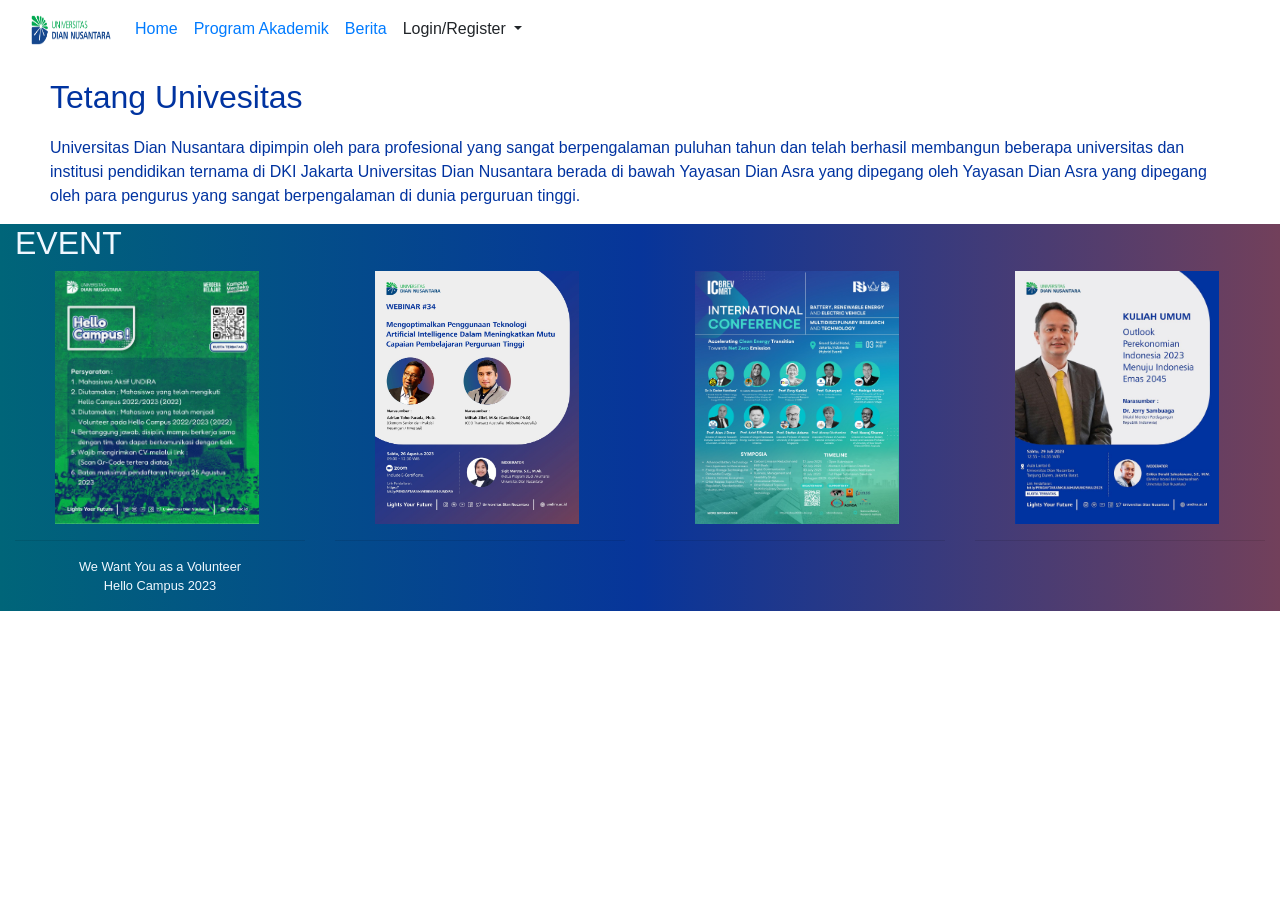
<file: index.html>
<!DOCTYPE html>
<html lang="en">
<head>
    <!-- <meta charset="UTF-8"> -->
    <meta name="viewport" content="width=device-width, initial-scale=1.0">
    <title>Dasar Pemrograman Web</title>
    <link rel="icon" href="image/logo_undira.jpg">
    <link rel="stylesheet" href="css/css/bootstrap.css"> 
    <link rel="stylesheet" href="css/style.css">
</head>
<body>
    <!-- Menu -->
    <nav class="navbar navbar-expand-lg bg-body-tertiary">
        <div class="container-fluid">
          <a class="navbar-brand" href="#"><img src="image/logo_undira.jpg" width="80px" height="30px"></a>
          <button class="navbar-toggler" type="button" data-bs-toggle="collapse" data-bs-target="#navbarNav" aria-controls="navbarNav" aria-expanded="false" aria-label="Toggle navigation">
            <span class="navbar-toggler-icon"></span>
          </button>
          <div class="collapse navbar-collapse" id="navbarNav">
            <ul class="navbar-nav">
              <li class="nav-item">
                <a class="nav-link active" aria-current="page" href="#">Home</a>
              </li>
              <li class="nav-item">
                <a class="nav-link" href="program.html">Program Akademik</a>
              </li>
              <li class="nav-item">
                <a class="nav-link" href="berita.html">Berita</a>
              </li>
              <li class="nav-item dropdown">
                <a class="nav-link dropdown-toggle" id="dropdownMenuButton" data-toggle="dropdown" aria-haspopup="true" aria-expanded="false">
                  Login/Register
                </a>
                <div class="dropdown-menu" aria-labelledby="dropdownMenuButton">
                  <a class="dropdown-item" href="login.html">Login</a>
                  <a class="dropdown-item" href="register.html">Register</a>
                </div>
              </li>
            </ul>
          </div>
        </div>
    </nav>
    <h2 class="warnatulisan">Tetang Univesitas</h2>
    <p class="warnatulisan">Universitas Dian Nusantara dipimpin oleh para profesional yang sangat berpengalaman puluhan tahun dan telah berhasil membangun beberapa universitas dan institusi pendidikan ternama di DKI Jakarta Universitas Dian Nusantara berada di bawah Yayasan Dian Asra yang dipegang oleh Yayasan Dian Asra yang dipegang oleh para pengurus yang sangat berpengalaman di dunia perguruan tinggi.</p>
    <div class="container-fluid">
        <div class="row back">
            <div class="col-md-12"><h2 style="color:aliceblue;">EVENT</h2></div>
            <div class="col-md-3"><img src="image/gambar1.jpeg" width="204px" height="253px" style="margin-left: 40px;">
                <hr style="color: aliceblue;">
                <small style="color: aliceblue;"><p align="center">We Want You as a Volunteer<br>
                    Hello Campus 2023</p></small>
            </div>
            <div class="col-md-3"><img src="image/gambar2.jpeg" width="204px" height="253px"  style="margin-left: 40px;">
                <hr style="color: aliceblue;">
            </div>
            <div class="col-md-3"><img src="image/gambar3.jpg" width="204px" height="253px"  style="margin-left: 40px;">
                <hr style="color: aliceblue;">
            </div>
            <div class="col-md-3"><img src="image/gambar4.jpg" width="204px" height="253px"  style="margin-left: 40px;">
                <hr style="color: aliceblue;">
            </div>
        </div>
    </div>

    <script src="css/js/jquery.js"></script> 
    <script src="css/js/popper.js"></script> 
    <script src="css/js/bootstrap.js"></script> 
</body>
</html>
</file>
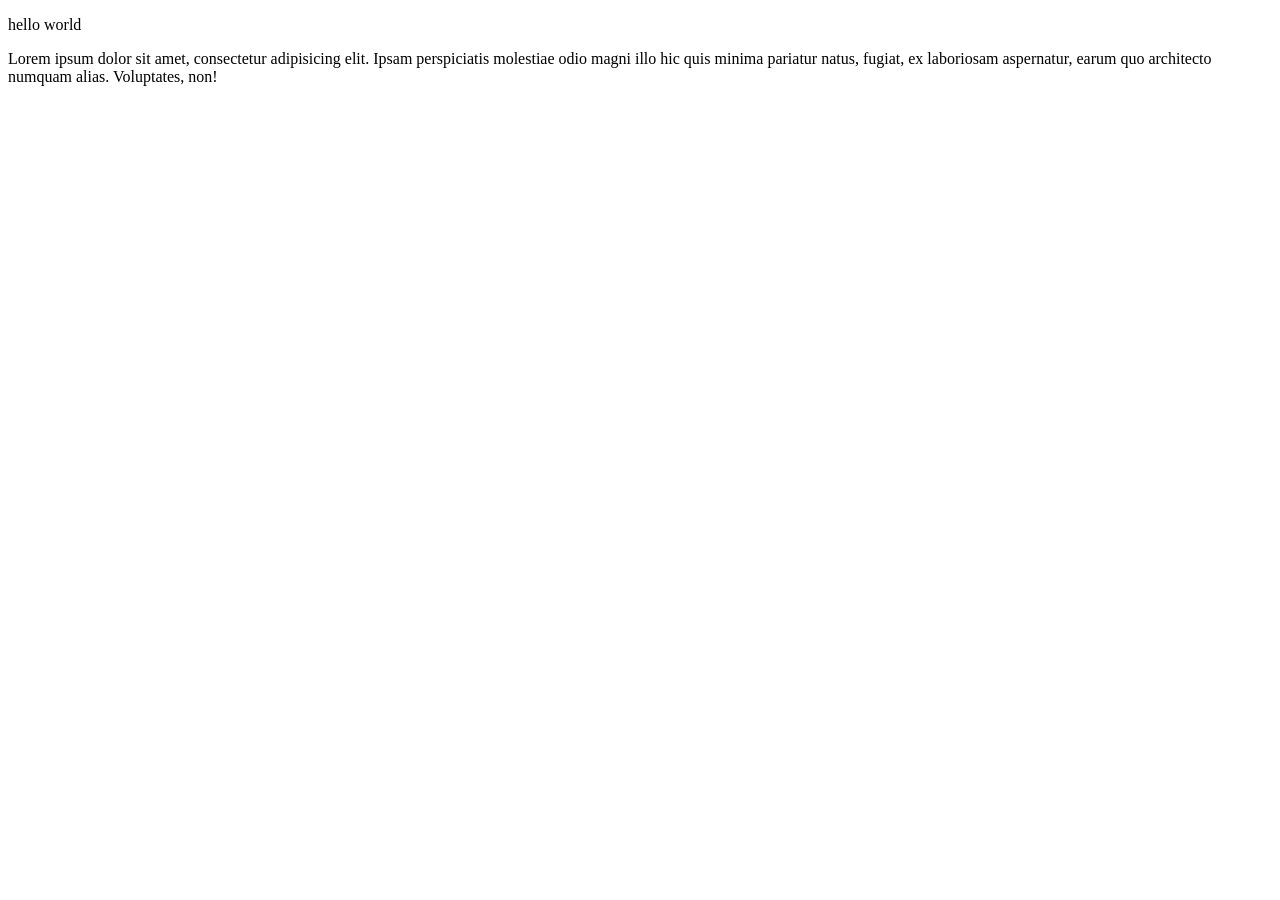
<file: dashboard.html>
<!DOCTYPE html>
<html lang="en">
<head>
    <meta charset="UTF-8">
    <meta name="viewport" content="width=device-width, initial-scale=1.0">
    <title>Dashboard</title>
</head>
<body>
    <p>hello world</p>
    Lorem ipsum dolor sit amet, consectetur adipisicing elit. Ipsam perspiciatis molestiae odio magni illo hic quis minima pariatur natus, fugiat, ex laboriosam aspernatur, earum quo architecto numquam alias. Voluptates, non!
</body>
</html>
</file>
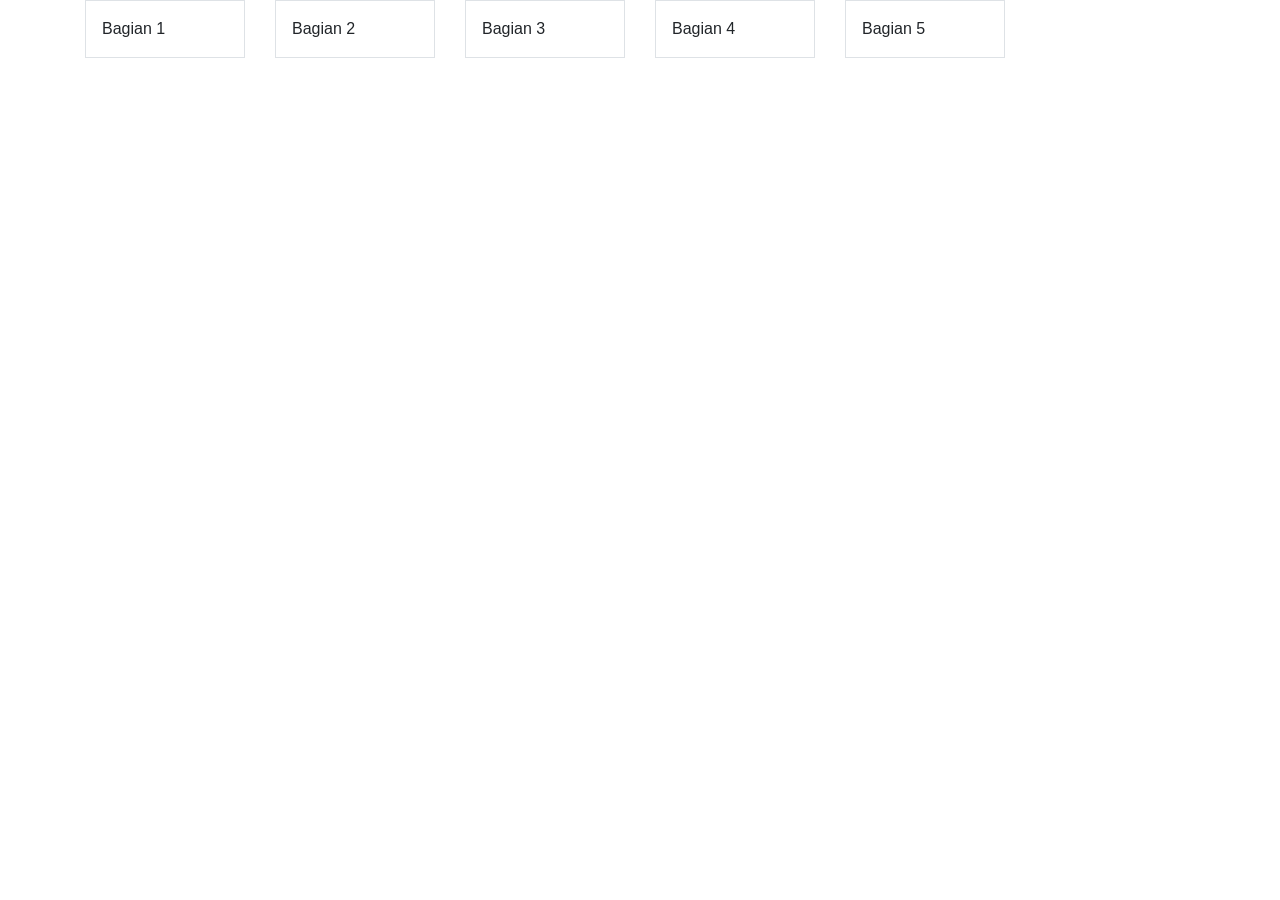
<file: index2.html>
<!DOCTYPE html>
<html lang="en">
<head>
    <meta charset="UTF-8">
    <meta name="viewport" content="width=device-width, initial-scale=1.0">
    <title>Register</title>
    <link rel="icon" href="image/logo_undira.jpg">
    <link rel="stylesheet" href="css/css/bootstrap.css"> 
    <link rel="stylesheet" href="css/style.css">
</head>
<body>
<div class="container">
        <div class="row">
            <div class="col-md-2">
                <div class="border p-3">
                    Bagian 1
                </div>
            </div>
            <div class="col-md-2">
                <div class="border p-3">
                    Bagian 2
                </div>
            </div>
            <div class="col-md-2">
                <div class="border p-3">
                    Bagian 3
                </div>
            </div>
            <div class="col-md-2">
                <div class="border p-3">
                    Bagian 4
                </div>
            </div>
            <div class="col-md-2">
                <div class="border p-3">
                    Bagian 5
                </div>
            </div>
        </div>
    </div>
	</body>
</html>
</file>
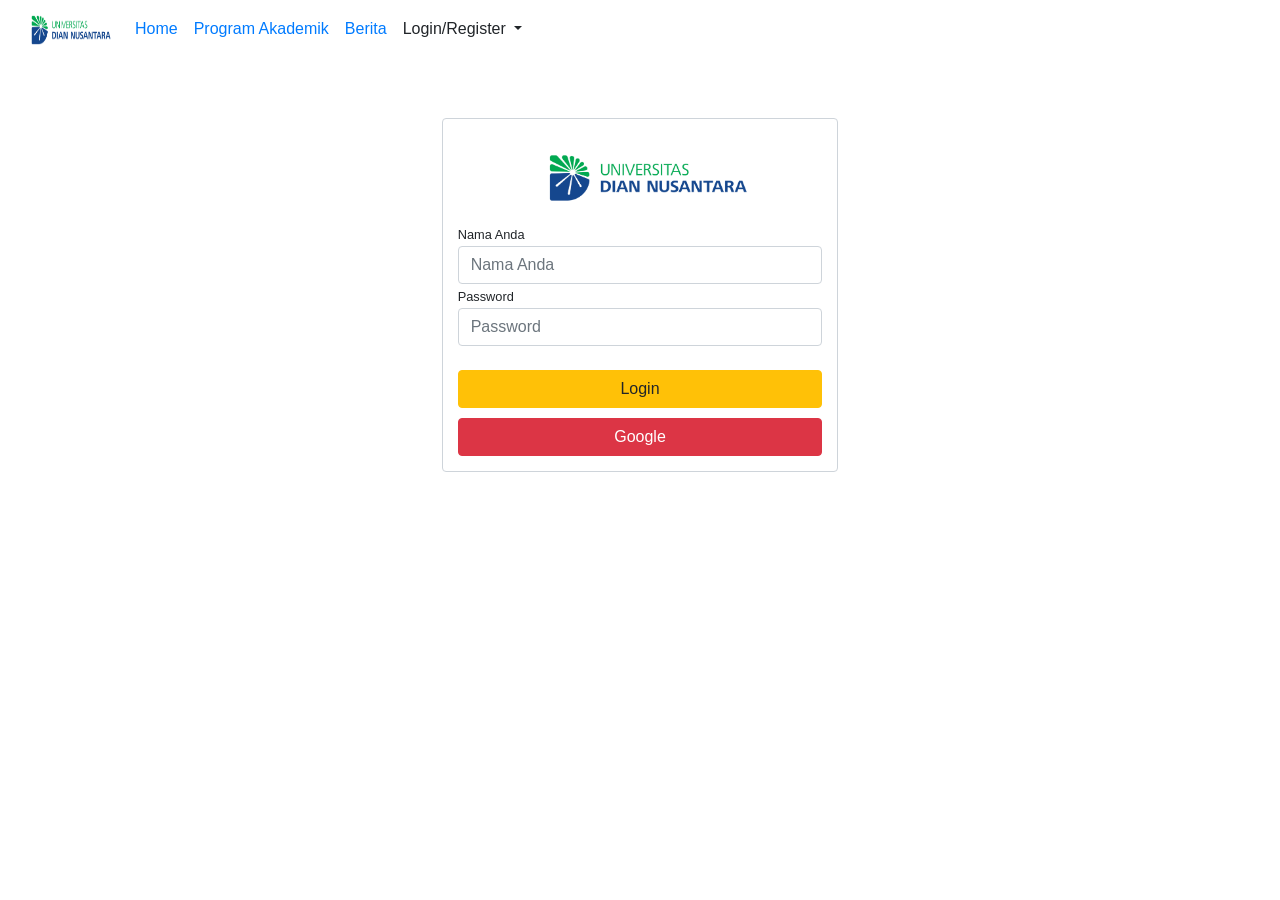
<file: login.html>
<!DOCTYPE html>
<html lang="en">
<head>
    <meta charset="UTF-8">
    <meta name="viewport" content="width=device-width, initial-scale=1.0">
    <title>Login</title>
    <link rel="icon" href="image/logo_undira.jpg">
    <link rel="stylesheet" href="css/css/bootstrap.css"> 
    <link rel="stylesheet" href="css/style.css">
</head>
<body>
    <!-- Menu -->
    <nav class="navbar navbar-expand-lg bg-body-tertiary">
        <div class="container-fluid">
          <a class="navbar-brand" href="#"><img src="image/logo_undira.jpg" width="80px" height="30px"></a>
          <button class="navbar-toggler" type="button" data-bs-toggle="collapse" data-bs-target="#navbarNav" aria-controls="navbarNav" aria-expanded="false" aria-label="Toggle navigation">
            <span class="navbar-toggler-icon"></span>
          </button>
          <div class="collapse navbar-collapse" id="navbarNav">
            <ul class="navbar-nav">
              <li class="nav-item">
                <a class="nav-link active" aria-current="page" href="#">Home</a>
              </li>
              <li class="nav-item">
                <a class="nav-link" href="program.html">Program Akademik</a>
              </li>
              <li class="nav-item">
                <a class="nav-link" href="berita.html">Berita</a>
              </li>
              <li class="nav-item dropdown">
                <a class="nav-link dropdown-toggle" id="dropdownMenuButton" data-toggle="dropdown" aria-haspopup="true" aria-expanded="false">
                  Login/Register
                </a>
                <div class="dropdown-menu" aria-labelledby="dropdownMenuButton">
                  <a class="dropdown-item" href="login.html">Login</a>
                  <a class="dropdown-item" href="register.html">Register</a>
                </div>
              </li>
            </ul>
          </div>
        </div>
    </nav>

    <div class="container-fluid">
        <div class="row">
            <div class="col-md-4"></div>
            <div class="col-md-4">
                <form style="margin-top: 60px; border: 1px solid #ced4da; border-radius: 4px;  padding: 15px;" method="post" action="proseslogin.php">
                    <img src="image/logo_undira.jpg" width="200px" style="margin-left: 90px; margin-top: 20px; margin-bottom: 20px;"><br>
                    <small>Nama Anda</small >
                    <input class="form-control" type="text" name="nama_anda" placeholder="Nama Anda" required>
                    <small>Password</small>
                    <input type="password" class="form-control" name="password" placeholder="Password" required><br>
                    <input type="submit" name="kirim" class="btn btn-warning col-md-12" value="Login">
                    <a href="https://mail.google.com/mail/u/0/#inbox" class="btn btn-danger col-md-12" target="_blank" style="margin-top: 10px;">Google</a>
                </form>
            </div>
            <div class="col-md-4"></div>
        </div>

    </div>


    <script src="css/js/jquery.js"></script> 
    <script src="css/js/popper.js"></script> 
    <script src="css/js/bootstrap.js"></script> 
</body>
</html>
</file>
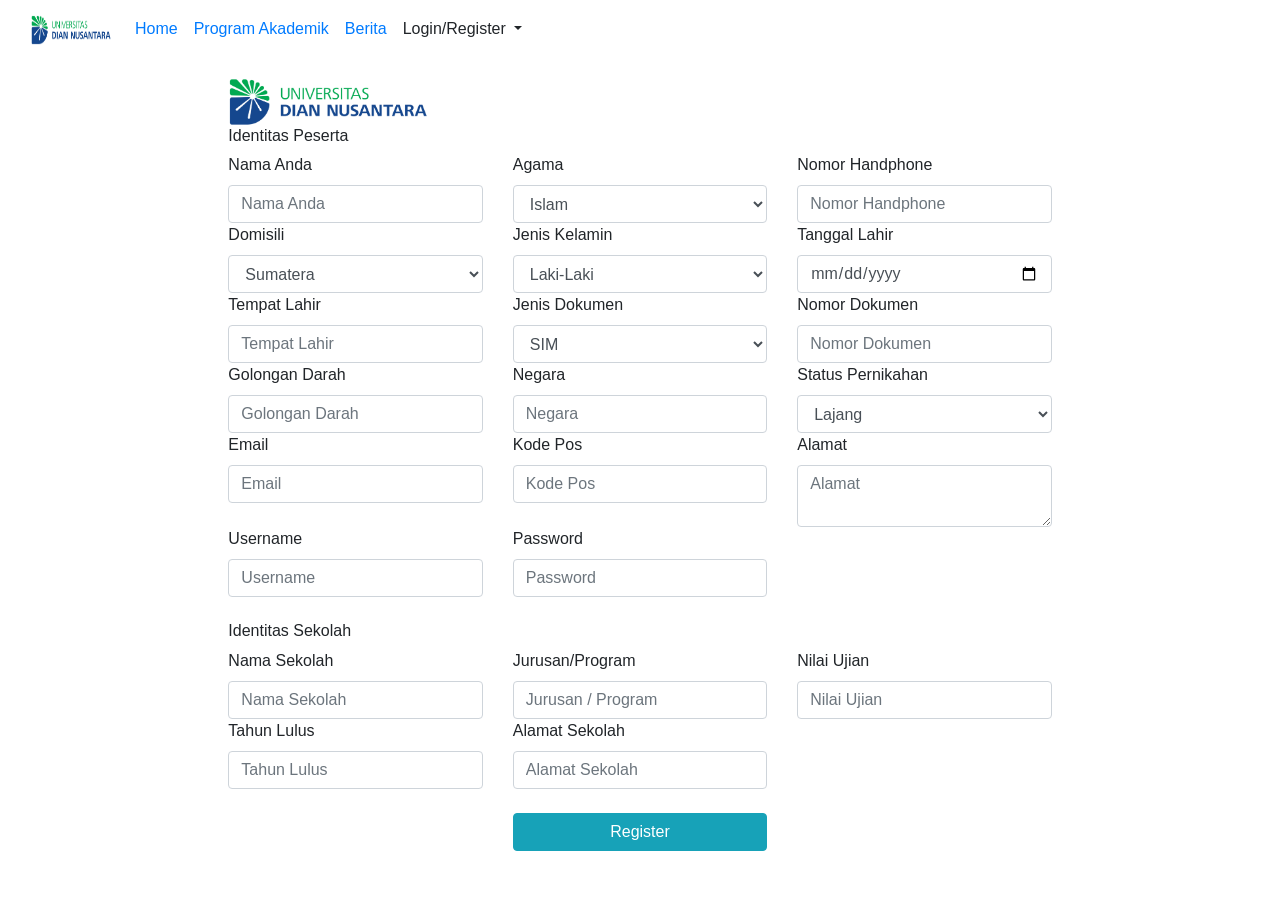
<file: register.html>
<!DOCTYPE html>
<html lang="en">
<head>
    <meta charset="UTF-8">
    <meta name="viewport" content="width=device-width, initial-scale=1.0">
    <title>Register</title>
    <link rel="icon" href="image/logo_undira.jpg">
    <link rel="stylesheet" href="css/css/bootstrap.css"> 
    <link rel="stylesheet" href="css/style.css">
</head>
<body>
    <!-- Menu -->
    <nav class="navbar navbar-expand-lg bg-body-tertiary">
        <div class="container-fluid">
          <a class="navbar-brand" href="#"><img src="image/logo_undira.jpg" width="80px" height="30px"></a>
          <button class="navbar-toggler" type="button" data-bs-toggle="collapse" data-bs-target="#navbarNav" aria-controls="navbarNav" aria-expanded="false" aria-label="Toggle navigation">
            <span class="navbar-toggler-icon"></span>
          </button>
          <div class="collapse navbar-collapse" id="navbarNav">
            <ul class="navbar-nav">
              <li class="nav-item">
                <a class="nav-link active" aria-current="page" href="#">Home</a>
              </li>
              <li class="nav-item">
                <a class="nav-link" href="program.html">Program Akademik</a>
              </li>
              <li class="nav-item">
                <a class="nav-link" href="berita.html">Berita</a>
              </li>
              <li class="nav-item dropdown">
                <a class="nav-link dropdown-toggle" id="dropdownMenuButton" data-toggle="dropdown" aria-haspopup="true" aria-expanded="false">
                  Login/Register
                </a>
                <div class="dropdown-menu" aria-labelledby="dropdownMenuButton">
                  <a class="dropdown-item" href="login.html">Login</a>
                  <a class="dropdown-item" href="register.html">Register</a>
                </div>
              </li>
            </ul>
          </div>
        </div>
    </nav>
    <div class="container-fluid">
      <div class="row">
          <div class="col-md-2"></div>
          <div class="col-md-8">
            <form style="margin-top: 20px;" method="post" action="proses.php">
              <img src="image/logo_undira.jpg" width="200px">
              <h6>Identitas Peserta</h6>
              <div class="row">
                <div class="col-md-4">
                  <label>Nama Anda</label>
                  <input type="text" name="nama" placeholder="Nama Anda" class="form-control"></div>
                <div class="col-md-4">
                  <label>Agama</label>
                  <select class="form-control" name="agama">
                    <option value="Islam">Islam</option>
                    <option value="Kristen">Kristen</option>
                    <option value="Hinddu">Hinddu</option>
                    <option value="Budha">Budha</option>
                    <option value="Lainnya">Lainnya</option>
                  </select>
                </div>
                <div class="col-md-4">
                  <label>Nomor Handphone</label>
                  <input type="text" name="no_hp" placeholder="Nomor Handphone" class="form-control">
                </div>
              </div>
              <div class="row">
                <div class="col-md-4">
                  <label>Domisili</label>
                  <select class="form-control" name="domisili">
                    <option value="Sumatera">Sumatera</option>
                    <option value="Jawa">Jawa</option>
                    <option value="Sulawesi">Sulawesi</option>
                    <option value="Kalimantan">Kalimantan</option>
                    <option value="Papua">Papua</option>
                  </select></div>
                <div class="col-md-4">
                  <label>Jenis Kelamin</label>
                  <select class="form-control" name="jenis_kelamin">
                    <option value="Laki-Laki">Laki-Laki</option>
                    <option value="Perempuan">Perempuan</option>
                  </select>
                </div>
                <div class="col-md-4">
                  <label>Tanggal Lahir</label>
                  <input type="date" name="tanggal_lahir" placeholder="Tanggal Lahir" class="form-control">
                </div>
              </div>
              <div class="row">
                <div class="col-md-4">
                  <label>Tempat Lahir</label>
                  <input type="text" name="tempat_lahir" placeholder="Tempat Lahir" class="form-control">  
                </div>
                <div class="col-md-4">
                  <label>Jenis Dokumen</label>
                  <select class="form-control" name="jenis_dokumen">
                    <option value="SIM">SIM</option>
                    <option value="KTP">KTP</option>
                    <option value="Paspor">Paspor</option>
                    <option value="Buku Nikah">Buku Nikah</option>
                  </select>
                </div>
                <div class="col-md-4">
                  <label>Nomor Dokumen</label>
                  <input type="text" name="nomor_dokumen" placeholder="Nomor Dokumen" class="form-control">
                </div>
              </div>
              <div class="row">
                <div class="col-md-4">
                  <label>Golongan Darah</label>
                  <input type="text" name="golongan_darah" placeholder="Golongan Darah" class="form-control">  
                </div>
                <div class="col-md-4">
                  <label>Negara</label>
                  <input type="text" name="negara" placeholder="Negara" class="form-control"> 
                </div>
                <div class="col-md-4">
                  <label>Status Pernikahan</label>
                  <select class="form-control" name="status_pernikahan">
                    <option value="Lajang">Lajang</option>
                    <option value="Menikah">Menikah</option>
                    <option value="Cerai">Cerai</option>
                    <option value="Lainnya">Lainnya</option>
                  </select>
                </div>
              </div>
              <div class="row">
                <div class="col-md-4">
                  <label>Email</label>
                  <input type="email" name="email" placeholder="Email" class="form-control">  
                </div>
                <div class="col-md-4">
                  <label>Kode Pos</label>
                  <input type="text" name="kode_pos" placeholder="Kode Pos" class="form-control"> 
                </div>
                <div class="col-md-4"><label>Alamat</label>
                  <textarea cols="10" rows="2" class="form-control" name="alamat" placeholder="Alamat"></textarea>
                </div>
                  <div class="col-md-4">
                    <label>Username</label>
                    <input type="text" name="username" placeholder="Username" class="form-control">  
                  </div>
                  <div class="col-md-4">
                    <label>Password</label>
                    <input type="password" name="password" placeholder="Password" class="form-control"> 
                  </div>
                  <div class="col-md-4"></div>
                </div>
              <br>
              <h6>Identitas Sekolah</h6>
              <div class="row">
                <div class="col-md-4">
                  <label>Nama Sekolah</label>
                  <input type="text" name="nama_sekolah" placeholder="Nama Sekolah" class="form-control">  
                </div>
                <div class="col-md-4">
                  <label>Jurusan/Program</label>
                  <input type="text" name="jurusan" placeholder="Jurusan / Program" class="form-control"> 
                </div>
                <div class="col-md-4">
                  <label>Nilai Ujian</label>
                  <input type="text" name="nilai_ujian" placeholder="Nilai Ujian" class="form-control"> 
                </div>
              </div>
              <div class="row">
                <div class="col-md-4">
                  <label>Tahun Lulus</label>
                  <input type="text" name="tahun_lulus" placeholder="Tahun Lulus" class="form-control">  
                </div>
                <div class="col-md-4">
                  <label>Alamat Sekolah</label>
                  <input type="text" name="alamat_sekolah" placeholder="Alamat Sekolah" class="form-control"> 
                </div>
                <div class="col-md-4"></div>
              </div><br>
              <div class="row">
                <div class="col-md-4"></div>
                <div class="col-md-4"><input type="submit" class="btn btn-info col-md-12" value="Register" name="register"></div>
                <div class="col-md-4"></div>
              </div>
            </form>
          </div>
          <div class="col-md-2"></div>
      </div>

    </div>

    <script src="css/js/jquery.js"></script> 
    <script src="css/js/popper.js"></script> 
    <script src="css/js/bootstrap.js"></script> 
</body>
</html>
</file>
<file: css/style.css>
.irfan{
    background-image: url("../image/background.jpg");
    background-size: cover;
}
.test{
   padding: 100px;
}
.gambar{
    margin-top: 90px;
    margin-bottom: 90px;
    border-top-width: 10px;
    border-left-width: 15px;
    border-right-width: 90px;

}

.warnatulisan{
    color: #0033A0;
    margin-top:20px;
    margin-left: 50px;
    margin-right: 40px;
}

.back{
    background: linear-gradient(to right, #006579, #07359a, #72405b);
}
</file>
